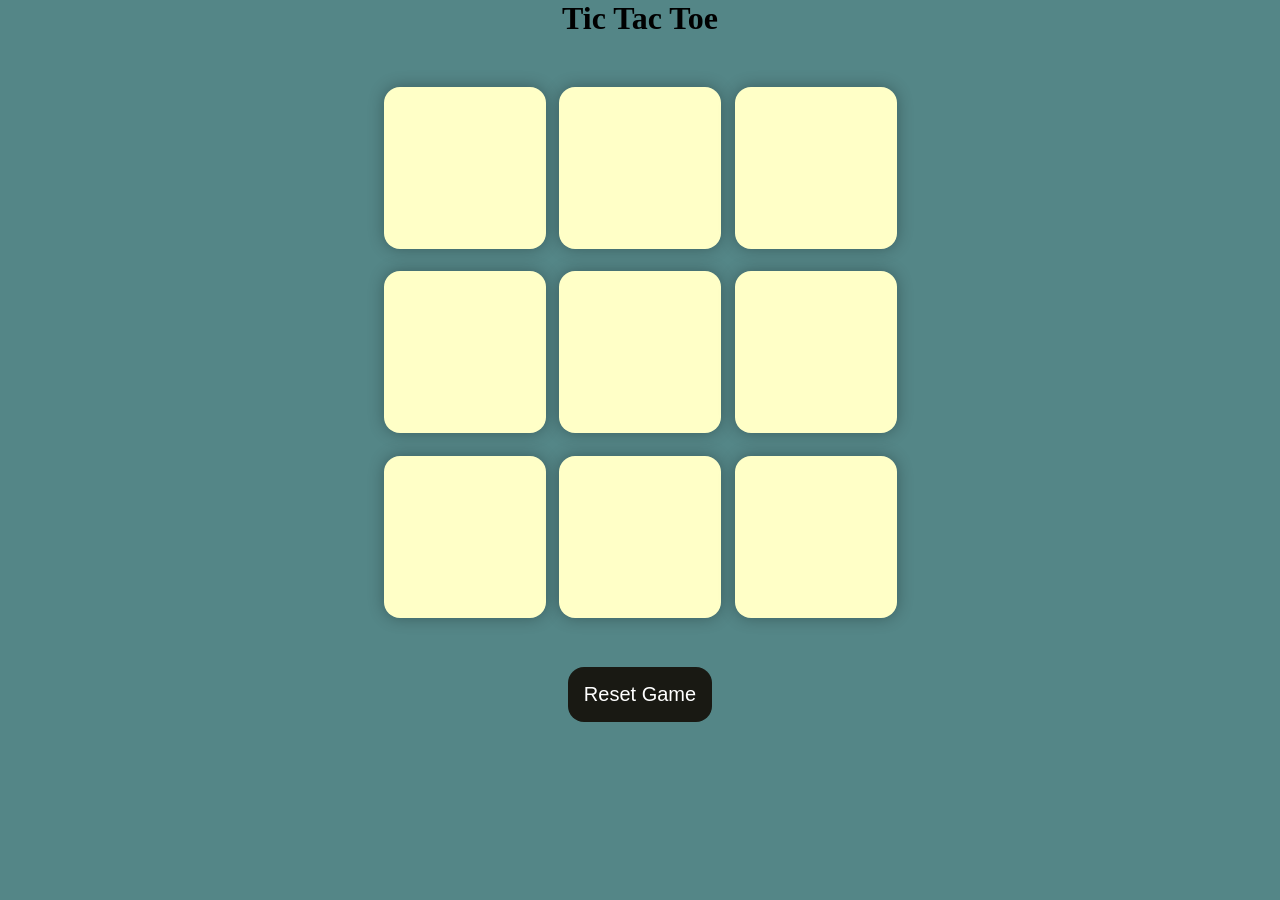
<file: index.html>
<!DOCTYPE html>
<html lang="en">
<head>
    <meta charset="UTF-8">
    <meta name="viewport" content="width=device-width, initial-scale=1.0">
    <title>Tic-Tac-Toe Game</title>
    <link rel="stylesheet"  href="game.css">
</head>
<body>
    <div class="msg-container hide">
        <p id="msg">Winner</p>
        <button id="new-btn">New Game</button>
    </div>
    <main>
       <h1>Tic Tac Toe</h1> 
    <div class="container">
       <div class="game">
         <button class="box"></button>
         <button class="box"></button>
         <button class="box"></button>
         <button class="box"></button>
         <button class="box"></button>
         <button class="box"></button>
         <button class="box"></button>
         <button class="box"></button>
         <button class="box"></button>
       </div>
    </div> 
        
       <button id="reset-btn">Reset Game</button>
    </main>
    
<script src="game.js"></script>
</body>
</html>
</file>
<file: game.css>
*{
    margin: 0;
    padding: 0  ;
}

body{
    background-color: #548687;
    text-align: center;
}

.container {
    height: 70vh;
    display: flex;
    justify-content: center;
    align-items: center;
}

.game {
    height: 60vmin;
    width: 60vmin;
    display: flex;
    flex-wrap: wrap;
    justify-content: center;
    align-items: center;
    gap: 1.5vmin;
}

.box {
    height: 18vmin;
    width: 18vmin;
    border-radius: 1rem;
    border: none;
    box-shadow: 0 0 1rem rgba(0, 0, 0, 0.3);
    font-size: 8vmin;
    color: #b0413e;
    background-color: #ffffc7;
}

#reset-btn {
    padding: 1rem;
    font-size: 1.25rem;
    background-color: #191913;
    color: white;
    border-radius: 1rem;
    border: none;
}

#new-btn {
    padding: 1rem;
    font-size: 1.25rem;
    background-color: #191913;
    color: white;
    border-radius: 1rem;
    border: none;

}

#msg {
    color: #ffffc7;
    font-size: 8vmin;
}

.msg-container {
    height: 10
    0vmin;
    display: flex;
    justify-content: center;
    align-items: center;
    flex-direction: column;
    gap: 4rem;
}

.hide {
    display: none;
}
</file>
